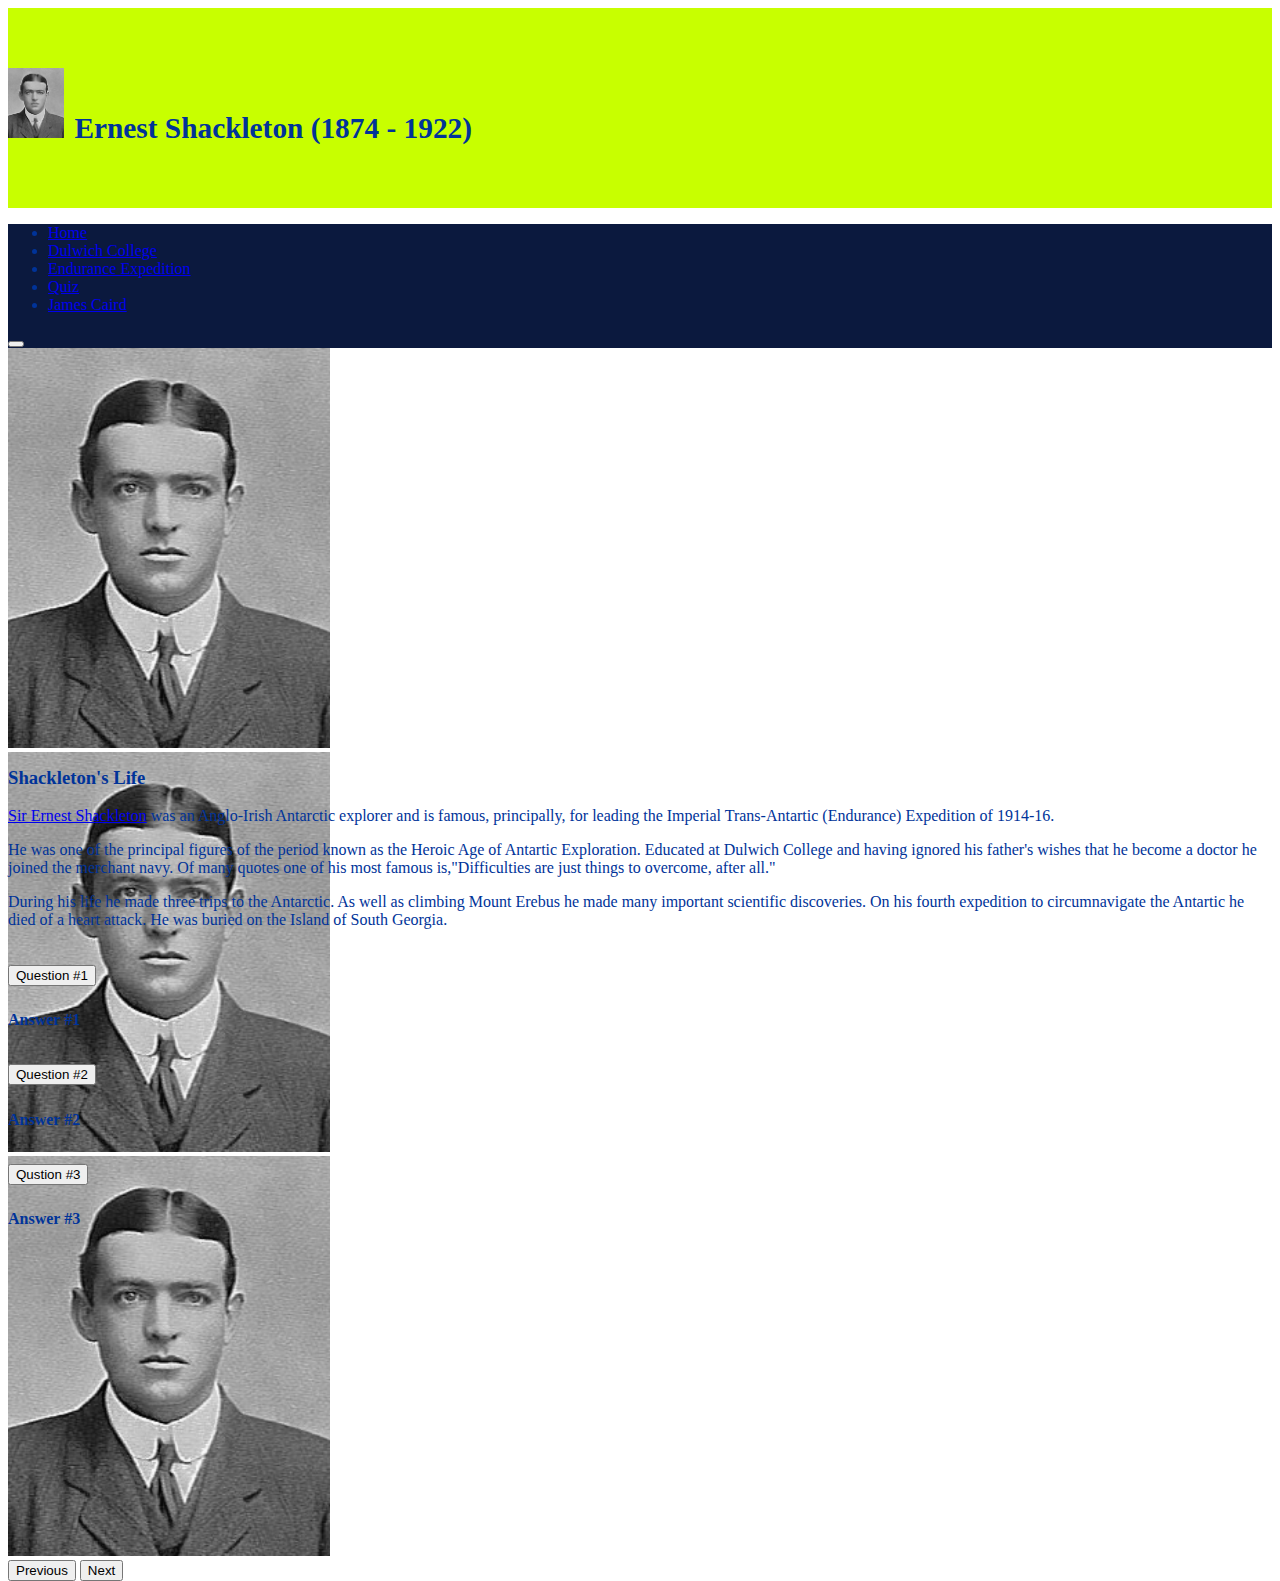
<file: Task4/index.html>
<!DOCTYPE html>
<html>
<head>
    <meta charset="utf-8">
    <meta name="viewport" content="width=device-width">
    <title>Earnest Shackleton</title>
    <link href="https://cdn.jsdelivr.net/npm/bootstrap@5.0.0-beta2/dist/css/bootstrap.min.css" rel="stylesheet" integrity="sha384-BmbxuPwQa2lc/FVzBcNJ7UAyJxM6wuqIj61tLrc4wSX0szH/Ev+nYRRuWlolflfl" crossorigin="anonymous">

    <script src="https://cdn.jsdelivr.net/npm/bootstrap@5.0.0-beta2/dist/js/bootstrap.bundle.min.js" integrity="sha384-b5kHyXgcpbZJO/tY9Ul7kGkf1S0CWuKcCD38l8YkeH8z8QjE0GmW1gYU5S9FOnJ0" crossorigin="anonymous"></script>

    <link href="style.css" rel="stylesheet" type="text/css" />
</head >
  
<body>

<div class="container-fluid"> 

  <div class="container-fluid" style="height:140px; padding-top:60px; background-color:#c8ff00">

    <img src="images/shackletonicon.jpg" alt="A picture of Ernest Shackleton" style="height:70px; float:left; padding-right:10px">
    <h2 style="padding-top:20px">Ernest Shackleton (1874 - 1922)</h2>

  </div>

  

  <div class="container-fluid" >
    <nav class = "navbar navbar-dark navbar-expand-lg fixed-top" style="background-color:#0B193E" >
      <div class="collapse navbar-collapse" id="navbarResponsive">
      <ul class="navbar-nav me-auto mb-2 mb-lg-0">
        <li class="nav-item">
          <a class="nav-link active" aria-current="page" href="#">Home</a>
        </li>
        <li class="nav-item">
          <a class="nav-link" href="#">Dulwich College</a>
        </li>
        <li class="nav-item">
          <a class="nav-link" href="#">Endurance Expedition</a>
        </li>
        <li class="nav-item">
          <a class="nav-link" href="quiz.html">Quiz</a>
        </li>
        <li class="nav-item">
          <a class="nav-link disabled" href="#" tabindex="-1" aria-disabled="true">James Caird</a>
        </li>
      </ul>
      </div>
    <button class = "navbar-toggler" type="button"
    data-bs-toggle = "collapse"
    data-bs-target = "#navbarResponsive">
    <span class="navbar-toggler-icon"></span>
    </button>
    </nav>
  </div>

  <div id="carouselExampleControls" class="carousel slide" data-bs-ride="carousel">
    <div class="carousel-inner">
      <div class="carousel-item active">
        <img src="images/shackletonicon.jpg" class="d-block w-100" alt="..." >
      </div>
      <div class="carousel-item">
        <img src="images/shackletonicon.jpg" class="d-block w-100" alt="...">
      </div>
      <div class="carousel-item">
        <img src="images/shackletonicon.jpg" class="d-block w-100" alt="...">
      </div>
    </div>
    <button class="carousel-control-prev" type="button" data-bs-target="#carouselExampleControls"  data-bs-slide="prev">
      <span class="carousel-control-prev-icon" aria-hidden="true"></span>
      <span class="visually-hidden">Previous</span>
    </button>
    <button class="carousel-control-next" type="button" data-bs-target="#carouselExampleControls"  data-bs-slide="next">
      <span class="carousel-control-next-icon" aria-hidden="true"></span>
      <span class="visually-hidden">Next</span>
    </button>
  </div>

  <div class="container-fluid">
    <h3>Shackleton's Life</h3>

    <p><a href="https://en.wikipedia.org/wiki/Ernest_Shackleton" target="_blank">Sir Ernest Shackleton</a> was an Anglo-Irish Antarctic explorer and is famous, principally, for leading the Imperial Trans-Antartic (Endurance) Expedition of 1914-16.</p>

    <p>He was one of the principal figures of the period known as the Heroic Age of Antartic Exploration. Educated at Dulwich College and having ignored his father's wishes that he become a doctor he joined the merchant navy. Of many quotes one of his most famous is,"Difficulties are just things to overcome, after all." </p>

    <p>During his life he made three trips to the Antarctic. As well as climbing Mount Erebus he made many important scientific discoveries. On his fourth expedition to circumnavigate the Antartic he died of a heart attack. He was buried on the Island of South Georgia.</p>
  </div>

  <script src="script.js"></script>
</div>


<div class="accordion" id="accordionExample">
  <div class="accordion-item">
    <h2 class="accordion-header" id="headingOne">
      <button class="accordion-button" type="button" data-bs-toggle="collapse" data-bs-target="#collapseOne" aria-expanded="true" aria-controls="collapseOne">
        Question #1
      </button>
    </h2>
    <div id="collapseOne" class="accordion-collapse collapse show" aria-labelledby="headingOne" data-bs-parent="#accordionExample">
      <div class="accordion-body">
        <strong>Answer #1</strong> 
      </div>
    </div>
  </div>
  <div class="accordion-item">
    <h2 class="accordion-header" id="headingTwo">
      <button class="accordion-button collapsed" type="button" data-bs-toggle="collapse" data-bs-target="#collapseTwo" aria-expanded="false" aria-controls="collapseTwo">
        Question #2
      </button>
    </h2>
    <div id="collapseTwo" class="accordion-collapse collapse" aria-labelledby="headingTwo" data-bs-parent="#accordionExample">
      <div class="accordion-body">
        <strong>Answer #2</strong> 
      </div>
    </div>
  </div>
  <div class="accordion-item">
    <h2 class="accordion-header" id="headingThree">
      <button class="accordion-button collapsed" type="button" data-bs-toggle="collapse" data-bs-target="#collapseThree" aria-expanded="false" aria-controls="collapseThree">
        Qustion #3
      </button>
    </h2>
    <div id="collapseThree" class="accordion-collapse collapse" aria-labelledby="headingThree" data-bs-parent="#accordionExample">
      <div class="accordion-body">
        <strong>Answer #3 </strong>
      </div>
    </div>
  </div>
</div>



</body>
</html>
</file>
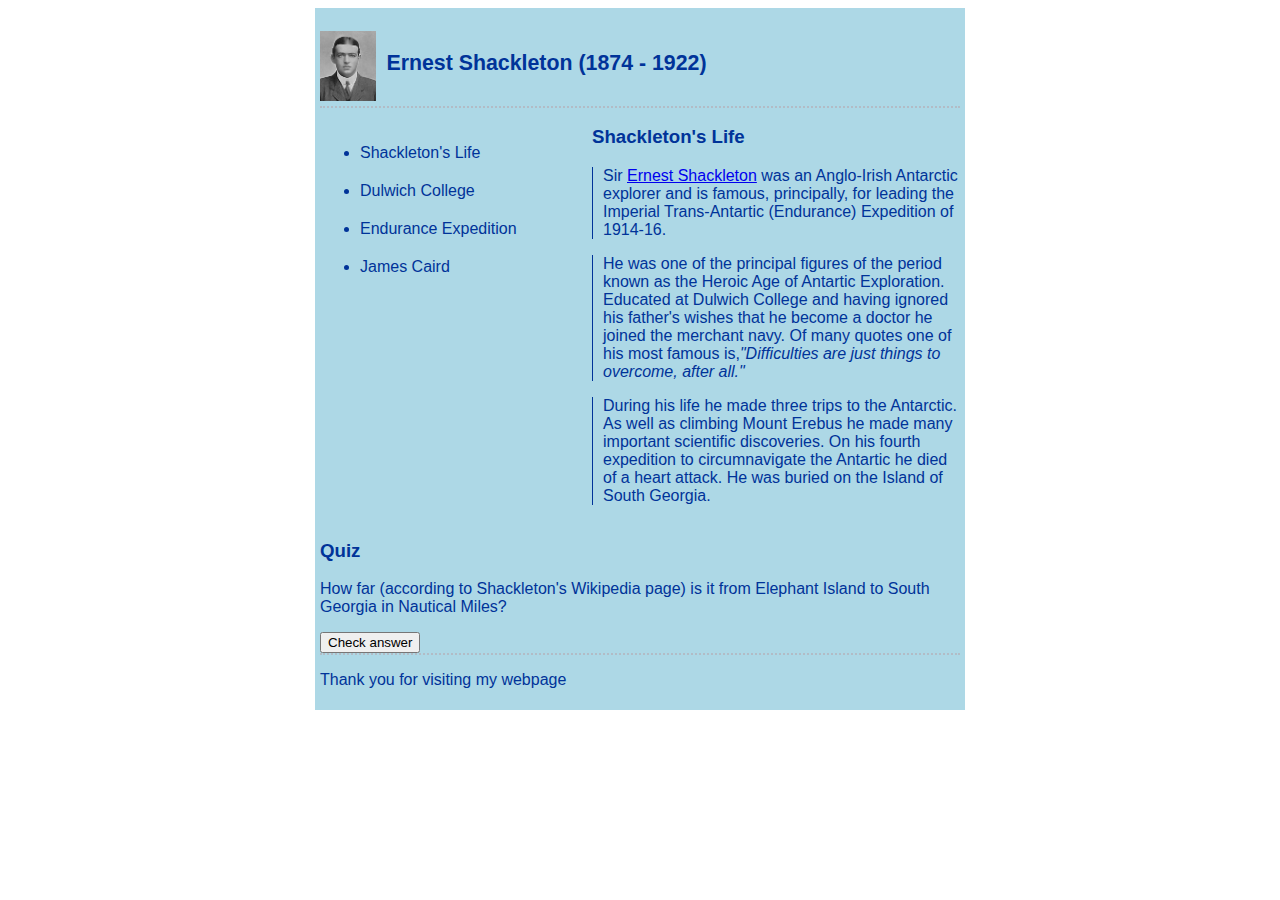
<file: shackleton/Shackleton.html>
<!DOCTYPE html>
<html>
  <head>
    <meta charset="utf-8">
    <meta name="viewport" content="width=device-width">
    <title>Ernest Shackleton</title>
    <link href="style.css" rel="stylesheet" type="text/css" />
  </head>
  <body>
  
  <script src="script.js"></script>

<div id="wrapper">

  <div id="header">

    <img src="images/shackletonicon.jpg" alt="A picture of Ernest Shackleton"/>  
    <h2>Ernest Shackleton (1874 - 1922)</h2>

    
  </div>

  <div id="nav">
    <ul>
    <li>Shackleton's Life</li>
    <li>Dulwich College</li>
    <li>Endurance Expedition</li>
    <li>James Caird</li>
    </ul>
  </div>


  <div id="container">
    <h3>Shackleton's Life</h3>


    <p class="snippet"> Sir <a href="https://en.wikipedia.org/wiki/Ernest_Shackleton" target="_blank"> Ernest Shackleton</a> was an Anglo-Irish Antarctic explorer and is famous, principally, for leading the Imperial Trans-Antartic (Endurance) Expedition of 1914-16.</p>

    <p class="snippet">He was one of the principal figures of the period known as the Heroic Age of Antartic Exploration. Educated at Dulwich College and having ignored his father's wishes that he become a doctor he joined the merchant navy. Of many quotes one of his most famous is,<span class="myquote">"Difficulties are just things to overcome, after all."</span></p> 

    <p class="snippet">During his life he made three trips to the Antarctic. As well as climbing Mount Erebus he made many important scientific discoveries. On his fourth expedition to circumnavigate the Antartic he died of a heart attack. He was buried on the Island of South Georgia.</p>
  </div>
  <div  class="clearme"></div>

<div id="quiz">
  <h3>Quiz</h3>
  <p>How far (according to Shackleton's Wikipedia page) is it from Elephant Island to South Georgia in Nautical Miles?
  <span class="myquote" id="ans"></span></p>
  <button onclick="chk_ans()">Check answer</button>

</div>

<div id="footer">
  <p> Thank you for visiting my webpage </p>
</div>

  </body>
</html>
</file>
<file: Task4/style.css>
body {font-size:12pt;color: #003399;font-family: Candara}

h2{font-size:22pt}
h3{font-size:14pt}

.clearme{clear: both}

#carouselExampleControls {height:400px;width: 300px} img {height:400px}
</file>
<file: shackleton/style.css>
body{font-size:12pt; color:#003399; font-family:Candara, Arial }

h2{font-size:16pt}
h3{font-size:14pt}

#wrapper{margin:auto; background-color: #ADD8E6; width:40em; padding:5px}

#header img {height:70px; float:left; padding-right:10px}

#header {height:75px; border-bottom:2px dotted #B2BCC6}

#header h2{padding-top:20px}

#nav{float:left;width:16em}

#container{float:right;width:23em}

#nav li{padding-top:20px}

#footer{border-top:2px dotted #B2BCC6}

.clearme{clear: both}

.snippet{border-left: 1px solid #003399; padding-left:10px}

.myquote{font-style:italic}
</file>
